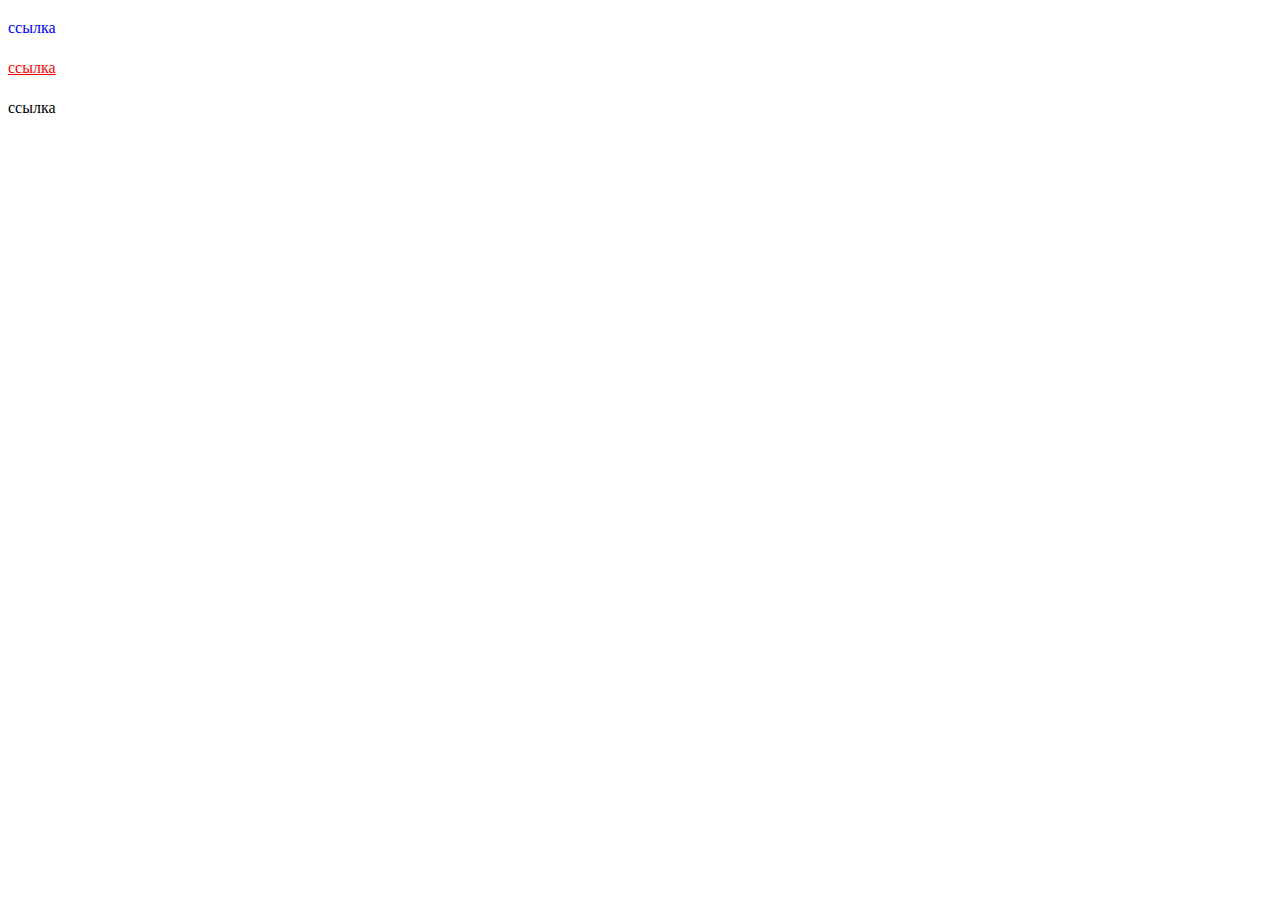
<file: Homework4/index.html>
<!DOCTYPE html>
<html lang="en">
<head>
    <meta charset="UTF-8">
    <meta name="viewport" content="width=device-width, initial-scale=1.0">
    <title>Homework 4</title>
    <link rel="stylesheet" href="style/style.css">
</head>
<body>
    <div class="test1">ссылка</div>
    <div class="test2">ссылка</div>
    <div class="test3">ссылка</div>
</body>
</html>
</file>
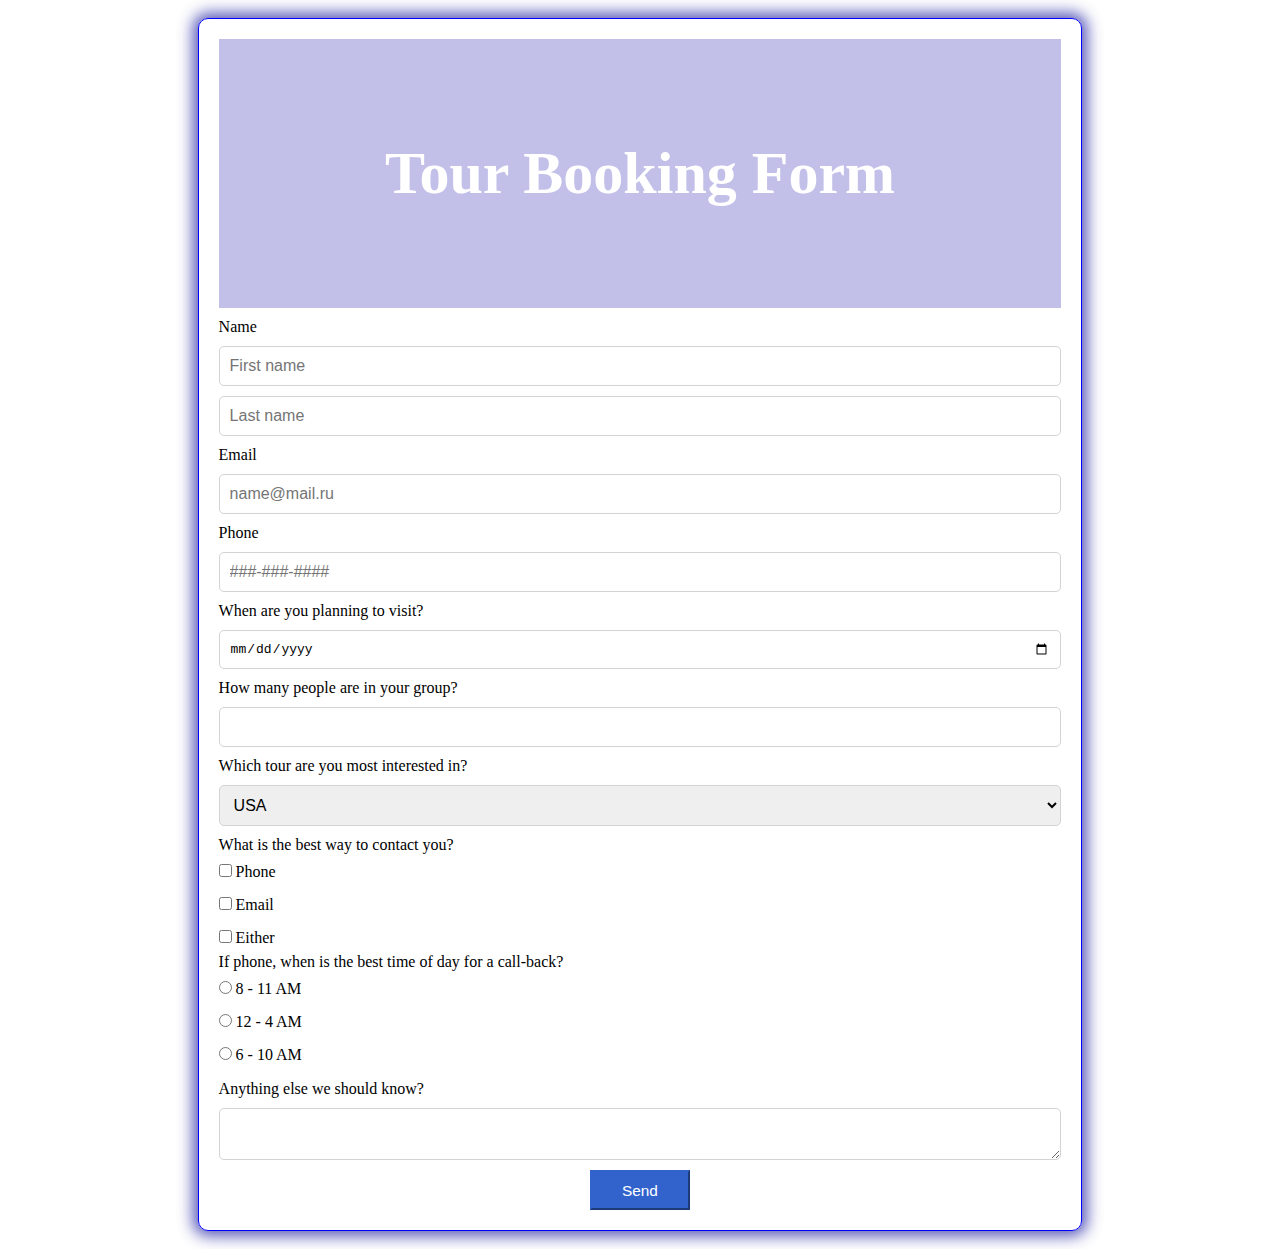
<file: lesson5/index.html>
<!DOCTYPE html>
<html lang="en">
<head>
    <meta charset="UTF-8">
    <meta name="viewport" content="width=device-width, initial-scale=1.0">
    <title>Lesson 5</title>
    <link rel="stylesheet" href="style/style.css">
</head>
<body>
    <div class="main">
        <div class="header">
            <h1>Tour Booking Form</h1>
        </div>
        <form action="#" method="post">
            <div>
                <label for="firstname" class="changeColor">Name</label>
                <input type="text" placeholder="First name" id="firstname">
                <label for="lastname" class="hiddenelem">Last name</label>
                <input type="text" placeholder="Last name" id="lastname">
            </div>
            <div>
                <label for="email" class="changeColor1">Email</label>
                <input type="email" id="email" placeholder="name@mail.ru">
            </div>
            <div>
                <label for="phone" class="changeColor2">Phone</label>
                <input type="tel" id="phone" placeholder="###-###-####">
            </div>
            <div>
                <label for="date" class="changeColor3">When are you planning to visit?</label>
                <input type="date" id="date">
            </div>
            <div>
                <label for="group" class="changeColor4">How many people are in your group?</label>
                <input type="number" id="group">
            </div>
            <div>
                <label for="" class="changeColor5">Which tour are you most interested in?</label>
                <select id="">
                    <option value="" disabled>*Please select*</option>
                    <option value="usa">USA</option>
                    <option value="eu">Europe</option>
                    <option value="uae">UAE</option>
                    <option value="mald">Maldives</option>
                </select>
            </div>
            <div class="boxes">
                <p class="changeColor6">What is the best way to contact you?</p>
                <div>
                    <input type="checkbox" id="chk1">
                    <label for="chk1">Phone</label>
                </div>
                <div>
                    <input type="checkbox" id="chk2">
                    <label for="chk2">Email</label>
                </div>
                <div>
                    <input type="checkbox" id="chk3">
                    <label for="chk3">Either</label>
                </div>
            </div>
            <div class="boxes">
                <p class="changeColor7" >If phone, when is the best time of day for a call-back?</p>
                <div>
                    <input type="radio" id="rd1" name="time">
                    <label for="rd1"> 8 - 11 AM</label>
                </div>
                <div>
                    <input type="radio" id="rd2" name="time">
                    <label for="rd2"> 12 - 4 AM</label>
                </div>
                <div>
                    <input type="radio" id="rd3" name="time">
                    <label for="rd3"> 6 - 10 AM</label>
                </div>
            </div>
            <div>
                <label for="text" class="changeColor8">Anything else we should know?</label>
                <textarea id="text"></textarea>
            </div>
            <div class="button">
                <!-- <input type="submit"> -->
                <button type="submit" class="send">Send</button>
            </div>
        </form>
    </div>
</body>
</html>
</file>
<file: Homework4/style/style.css>
*{
    margin: 0;
    padding: 0;
    box-sizing: border-box;
    color: black;
    font-size: 1em;
    font-weight: normal;
} 

body{
    padding: 8px;
    line-height: 40px;
}

.test1{
    color: blue;
}

.test1:hover{
    color: green;
    text-decoration: underline;
}

.test2{
    color: red;
    text-decoration: underline;
}

.test2:hover{
    color: blue;
    text-decoration: line-through;
}

.test3{
    color: black;
}

.test3:hover{
    color: red;
    text-decoration: overline;
}
</file>
<file: lesson5/style/style.css>
*{
    margin: 0;
    padding: 0;
    box-sizing: border-box;
    color: black;
    font-size: 1em;
    font-weight: normal;
}

body{
    padding: 8px;
}

.main{
    width: 70%;
    border: 1px solid blue;
    box-shadow: 0 0 15px 5px rgba(37, 37, 164, 0.776);
    border-radius: 10px;
    padding: 20px;
    /* Выравнивение блока по центру */
    margin: 10px auto;
}

.header{
    background-color: #c2c0e9;
    text-align: center;
    padding: 100px 0;
}

.header h1{
    font-size: 60px;
    color: white;
    font-weight: bold;
}

.header:hover h1{
    color: #e6e5fc;
    
}

input, label, textarea, select{
    display: block;
    width: 100%;
    margin: 10px 0;
}

input, textarea, select{
    border: 1px solid lightgray;
    border-radius: 5px;
    padding: 10px;
}

.hiddenelem{
    display: none;
}

.boxes input, .boxes label{
    width: auto;
    display: inline;
}

.changeColor:hover{
    color: lightgray;
}
.changeColor1:hover{
    color: lightgray;
}
.changeColor2:hover{
    color: lightgray;
}
.changeColor3:hover{
    color: lightgray;
}
.changeColor4:hover{
    color: lightgray;
}
.changeColor5:hover{
    color: lightgray;
}
.changeColor6:hover{
    color: lightgray;
}
.changeColor7:hover{
    color: lightgray;
}
.changeColor8:hover{
    color: lightgray;
}


.button{
    font-family: Inter;
    font-size: 15.38px;
    font-weight: 400;
    line-height: 22px;
    text-align: center;
    background: #FFFFFF;
}

.send{
    width: 100px;
    height: 40px;
    padding: 10px 3px 10px 3px;
    border-radius: 0px 0px 0px 0px;
    background: #3263CD;
    border-color: #3263CD;
    color: white;

}

.send:hover{
    background-color: #becce9;
    border-color: #becce9;
}
</file>
